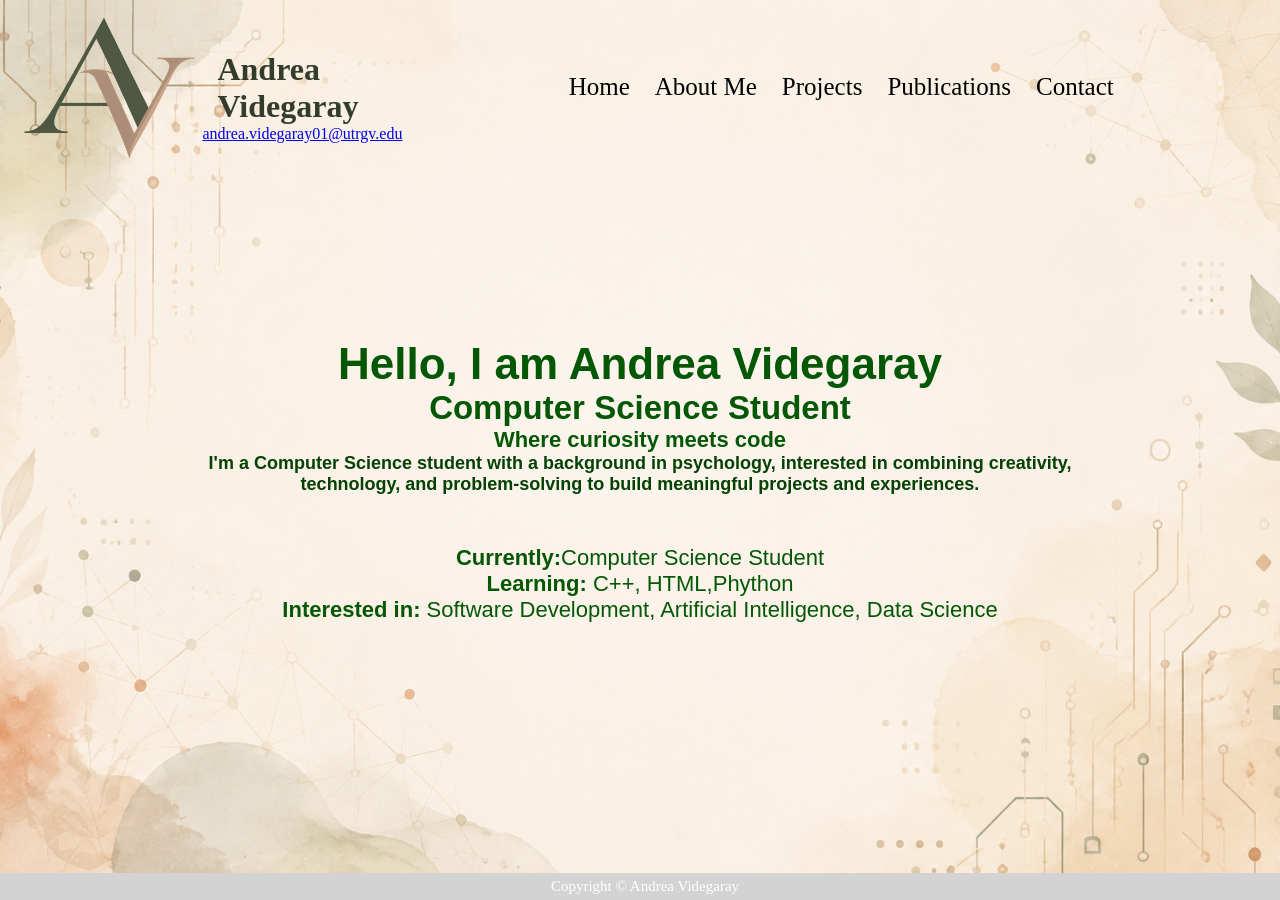
<file: index.html>
<!DOCTYPE html>
<html> 
<head> 
    <title>Andrea Videgaray</title>
    <link rel="shortcut icon" href="images/AVlogo.PNG">
    <link rel="stylesheet" href="style.css">
</head>

<body>
<header>
        <div class=" profile">
             <div class="profile-img ">
                <img src="images/AVlogo.PNG">
            </div>

            <div class="profile-info ">
            <h1>Andrea Videgaray</h1>
            <p><a href="mailto:andrea.videgaray01@utrgv.edu"> andrea.videgaray01@utrgv.edu</a></p>
            </div>
        </div>
            
            <ul class= "nav-bar">
                <li><a href="index.html">Home</a></li>
                <li><a href="Aabout.html" class="current" >About Me</a></li>
                <li><a href="projects.html">Projects</a></li>
                <li><a href="publications.html">Publications</a></li>
                <li><a href="contact.html">Contact</a></li>
            </ul>
        </header>
   

<div class="home-text">
       

        <h1>Hello, I am Andrea Videgaray</h1>

        <h2>Computer Science Student </h2>
        <p> <b>Where curiosity meets code</b></p>

        <p class="home-description">
            <b>I'm a Computer Science student with a background in psychology,
            interested in combining creativity, technology, and problem-solving
            to build meaningful projects and experiences.</b>
        </p>
        
        <div class="status-box">
            <p><b> Currently:</b>Computer Science Student</p>
            <p><b> Learning:</b> C++, HTML,Phython</p>
            <p><b> Interested in:</b> Software Development, Artificial Intelligence, Data Science</p>
            
        </div>
</div>


        <footer>
            Copyright &copy; Andrea Videgaray
        </footer>
    

</main>

</body>
</html>
</file>
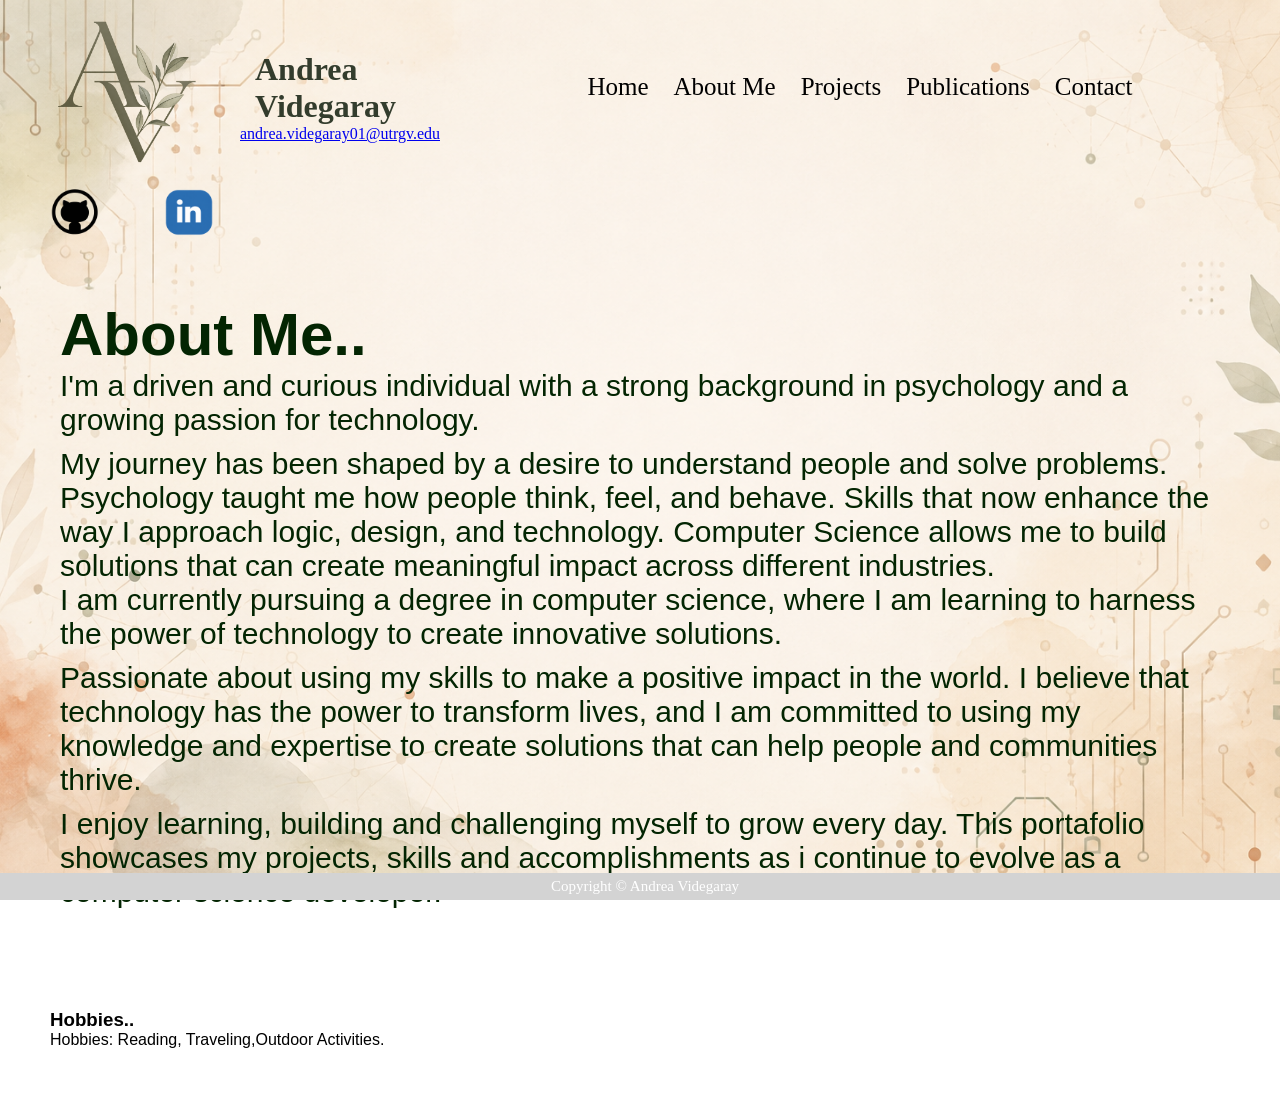
<file: Aabout.html>
<!DOCTYPE html>
<html>
    <head>
        <title>About Me</title>
        <link rel="shortcut icon" href="images/greenlogo.png">
        <link rel="stylesheet" href="style.css">

        <style>
            p {
                font-size: 15x;
            }
        </style>
    </head>
    <body>
        <header>
        <div class=" profile">
             <div class="profile-img ">
                <img src="images/greenlogo.png">
            </div>

            <div class="profile-info ">
            <h1>Andrea Videgaray</h1>
            <p><a href="mailto:andrea.videgaray01@utrgv.edu"> andrea.videgaray01@utrgv.edu</a></p>
            </div>
        </div>
            
            <ul class= "nav-bar">
                <li><a href="index.html">Home</a></li>
                <li><a href="Aabout.html" class="current" >About Me</a></li>
                <li><a href="projects.html">Projects</a></li>
                <li><a href="publications.html">Publications</a></li>
                <li><a href="contact.html">Contact</a></li>
            </ul>
        </header>
        <div class= "about-socials ">
            <a href="https://github.com/andreavidegaray" target="_blank"><img src="images/github-logo.png"></a>
            <a><img src= "images/linkedin-logo.png"></a> 
        </div>
        <div>
             <div class="about-me"> 
                <h1> About Me..</h1>
                <p style="margin-bottom: 10px;">
                     I'm a driven and curious individual with a strong background
                    in psychology and a growing passion for technology.
                </p>
                <pstyle="margin-bottom: 10px;">
                    
                    My journey has been shaped by a desire to understand people
                    and solve problems. Psychology taught me how people think, feel, and behave. Skills that now enhance the way I approach logic, design, and technology.
                    Computer Science allows me to build solutions that can create meaningful impact across different industries.
                   <br> 
                </p>
                <p style="margin-bottom: 10px;">
                   I am currently pursuing a degree in computer science, where I am
                    learning to harness the power of technology to create innovative
                    solutions.
                    <br>

                </p>
                  <p style="margin-bottom: 10px;">
                   Passionate about using my skills to make a positive impact in the world. I believe that technology has the power to transform lives, and I am committed to using my knowledge and expertise to create solutions that can help people and communities thrive.
                   <br>
                    
                </p>
                <p style="margin-bottom: 10px;">
                    I enjoy learning, building and challenging myself to grow every day. This portafolio showcases my projects, skills and accomplishments as i continue to evolve as a computer science developer.
                
                </p>

            </div>
         <div class="hobbies">
            <h3> Hobbies..</h3>
            <p style="margin-bottom: 10px;">
                   
            Hobbies:
            Reading, Traveling,Outdoor Activities.
            </p>
             
        </div>

        <footer>
            Copyright &copy; Andrea Videgaray
        </footer>
    </body>
</html>
</file>
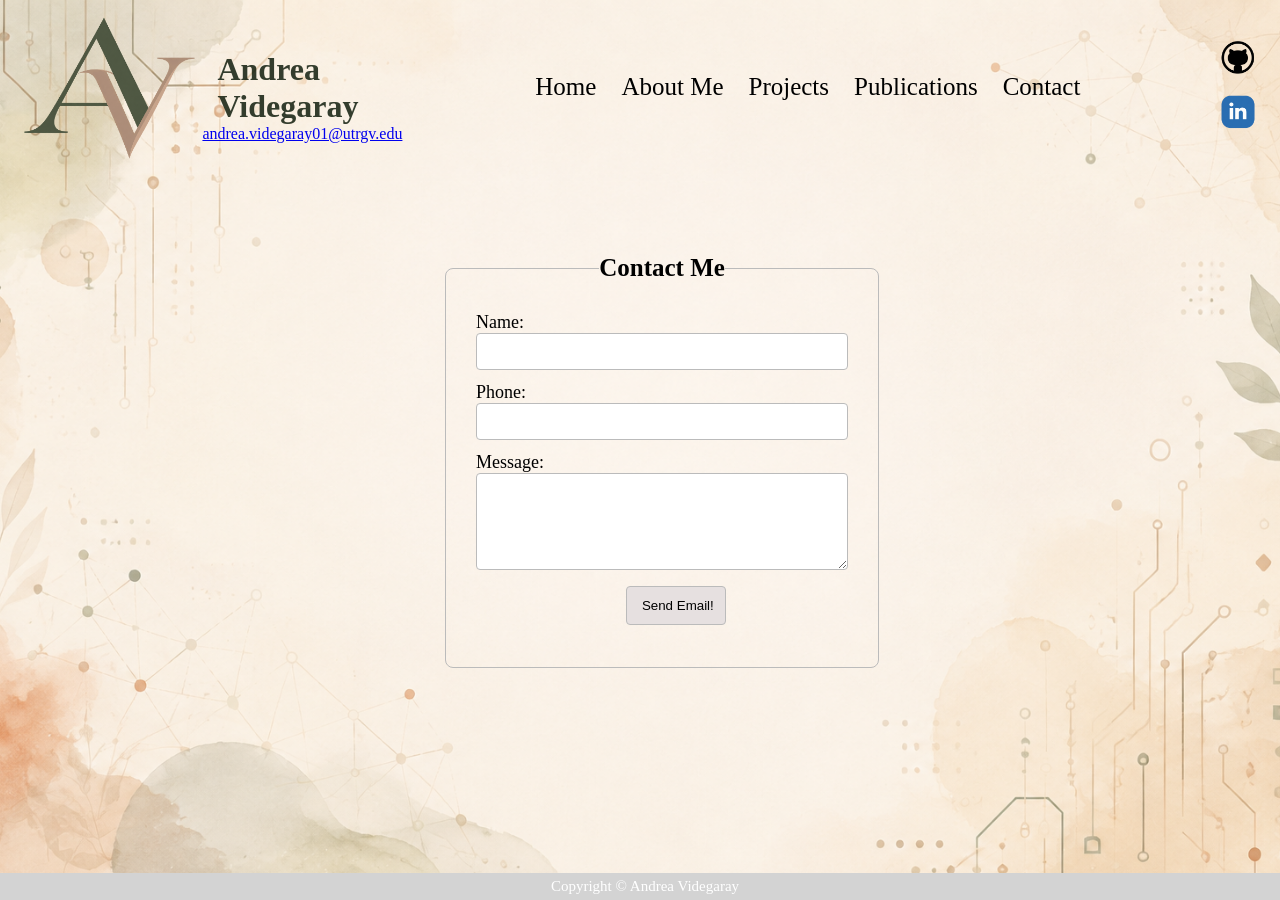
<file: contact.html>
<!DOCTYPE html>
<html>
    <head>
        <title>Contact Me</title>
        <link rel="shortcut icon" href="images/AVlogo.PNG">
        <link rel="stylesheet" href="style.css">

       <script src="contact.js"> </script>
       
       
       
       <style>
            form{
                width: 390px;
                margin: 60px auto 0;
                padding: 25px;
                text-align: left;
               
            }

            legend{
                text-align: center;
                font-size: 25px;
                font-weight: bold;
                 align-items: center;
            }
            fieldset{
                padding: 30px;
                border-radius: 8px;
                 border: 1px solid #bbbbbb;
            }
            label{
                display: inline-block;
               width: 200px;
               vertical-align: top;
                font-size: 18px;
                


            }
            input,textarea{
                width: 350px;
                border: 1px solid #bbbbbb;
                border-radius: 4px;
                margin-bottom: 12px;
                padding: 10px;
                
            }
            
            .submit-btn{
                padding: 11px;
              
                margin-left: 150px;
                
                width:100px;
                background-color: #e6e0e0;
                font-size: 11x;
                
            }
        </style>
    </head>
    <body>
        <header>
            <div class="profile">
                <div class="profile-img">
                    <img src="images/AVlogo.PNG">
                </div>

                <div class="profile-info">
                    <h1>Andrea Videgaray</h1>
                    <p><a href="andrea.videgaray01@utrgv.edu">andrea.videgaray01@utrgv.edu</a></p>
                </div>
            </div>
            
            <ul class="nav-bar">
                <li><a href="index.html">Home</a></li>
                <li><a href="Aabout.html">About Me</a></li>
                <li><a href="projects.html">Projects</a></li>
                <li><a href="publications.html">Publications</a></li>
                <li><a href="contact.html" class="current" >Contact</a></li>
            </ul>
            <div class="socials">
                <a href="https://github.com/andreavidegaray" target="_blank"><img alt="Github icon" src="images/github-logo.png"></a>
                <a href="https://www.linkedin.com/" target="_blank"><img src="images/linkedin-logo.png"></a>
            </div>
        </header>

        <div>
            <form name= "contactMe" onsubmit= "sendMessage();"> 
                <fieldset>
                    <legend>Contact Me</legend>
                    <label>Name:</label>
                    <input name="uname" type="text"><br>

                    <label>Phone:</label>
                    <input name="phone" type="tel"><br>

                    <label>Message:</label>
                    <textarea name="message" rows="5" cols="50"></textarea><br>

                    <input class= "submit-btn" type="submit" value=" Send Email!">
                </fieldset>
            </form>
        </div>

        <footer>
            Copyright &copy; Andrea Videgaray
        </footer>

    </body>
</html>
</file>
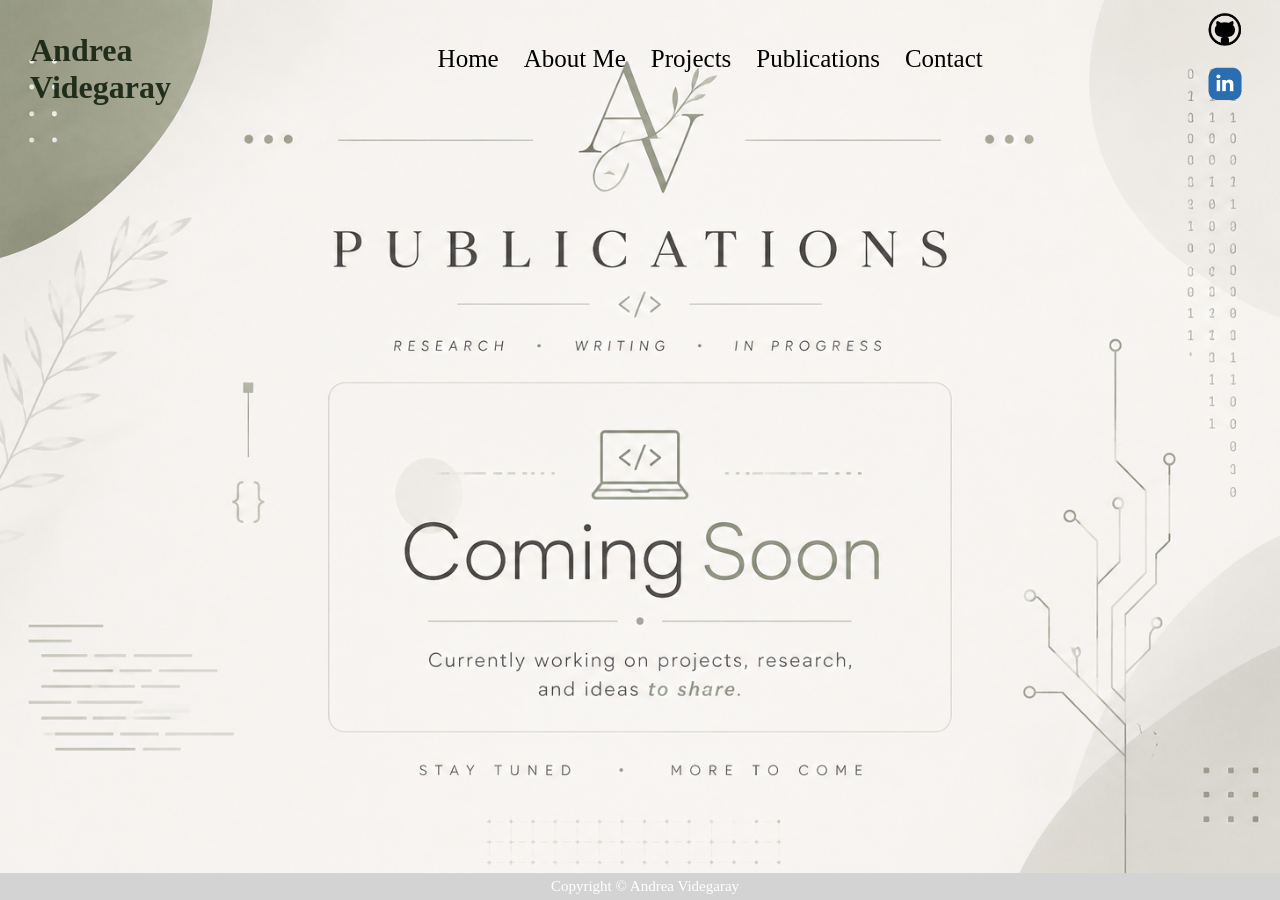
<file: publications.html>
<!DOCTYPE html>
<html>
    <head>
        <title>My Publications</title>
        <link rel="shortcut icon" href="images/AVlogo.PNG">
        <link rel="stylesheet" href="style.css">
        
        
    </head>
    <body class="publications">
        <header>
            <div class="profile">
                <div class="profile-img">
                    
                </div>

                <div class="profile-info">
                    <h1>Andrea Videgaray</h1>
                    
                </div>
            </div>
            
            <ul class="nav-bar">
                <li><a href="index.html">Home</a></li>
                <li><a href="Aabout.html">About Me</a></li>
                <li><a href="projects.html">Projects</a></li>
                <li><a href="publications.html" class="current" >Publications</a></li>
                <li><a href="contact.html">Contact</a></li>
            </ul>
            <div class="socials">
                <a href="https://github.com/andreavidegaray" target="_blank"><img alt="Github icon" src="images/github-logo.png"></a>
                <a href="https://www.linkedin.com/" target="_blank"><img src="images/linkedin-logo.png"></a>
            </div>
        </header>

        <div class="content">

        </div>

        <footer>
            Copyright &copy; Andrea Videgaray
        </footer>
    </body>
</html>
</file>
<file: style.css>
*{
    margin: 0px;
    padding: 0px;
}


header {
    display: flex;
    justify-content: space-between;
    align-items: center;
     padding-top: 5px;
    padding-left: 15px;
    top: 0;
    position: relative;
}

body {
    background-image: url("images/background.PNG");
    background-size: cover;
    background-position: center;
    background-attachment: fixed;
}


.home-text{
    font-family: 'Trebuchet MS', arial, sans-serif;
    font-size: 22px;
    color: rgb(4, 87, 4);
    text-align: center;
    width: 70%;
    margin: 170px auto 0 auto;
}
.home-description{
    font-family: 'Trebuchet MS', arial, sans-serif;
    font-size: 18px;
    color: rgb(4, 65, 4);
    font-weight: 500;
}
.status-box{
    margin-top: 50px;
}

.profile{
    display: flex;
    align-items: center;
    padding-top: 10px;
}
.profile-info h1{
    padding-left: 15px;
    color: rgba(4, 17, 1, 0.807);
    font-weight: 700;
    padding-top: 10px;
}

.profile-img img{
    width: 100x;
    height: 150px;
    border-radius: 10%;
}

.nav-bar{
    display: flex;
    justify-content: center;
    align-items: center;
    gap: 25px;
    width: 100%;
    margin:0;
    padding: 15pX 0;
    list-style-type: none;
}

.nav-bar a{
    color: black;
    text-decoration: none;
    font-size: 25px;
    justify-content: center;
    align-items: center;
    }
 .nav-bar.current { 
    color: black;
 }   
a:hover{
    text-decoration: underline;
}

.socials img{
    width: 050px;
    height: 50px;
    object-fit: contain;
}

.academics{
    min-height: 50vh;
    display: flex;
    flex-direction: column;
   justify-content: center;

    color: rgb(1, 24, 4);
    font-size: 20px;
    padding: 60px;
    font-family:'Trebuchet MS', arial, sans-serif;
}
.about-socials img{
    width: 70px;
    height:50x;
    margin-left:20X;
   margin-top:20px;
   padding-left: 40px;
}

.about-me{
    min-height: 45vh;
    display: flex;
    flex-direction: column;
   justify-content: center;

    color: rgb(3, 37, 2);
    font-size: 30px;
    padding: 60px;
    font-family:'Trebuchet MS', arial, sans-serif;
}
.hobbies{
    list-style-type: square;
    font-family:'Trebuchet MS', arial, sans-serif;
    margin-top: 30px;
    margin-left: 50px;
    margin-bottom: 60px;
}
.publications{
    background-image: url("images/publication.png");
    background-size: cover;
    background-position: center;
    background-repeat: no-repeat;
    background-attachment: fixed;
    min-height: 100vh;
}

footer{
    background-color: lightgrey;
    bottom: 0;
    position: fixed;
    width: 100%;
    text-align: center;
    color: #ffff;
    font-size: 15px;
    padding: 5px;

}
</file>
